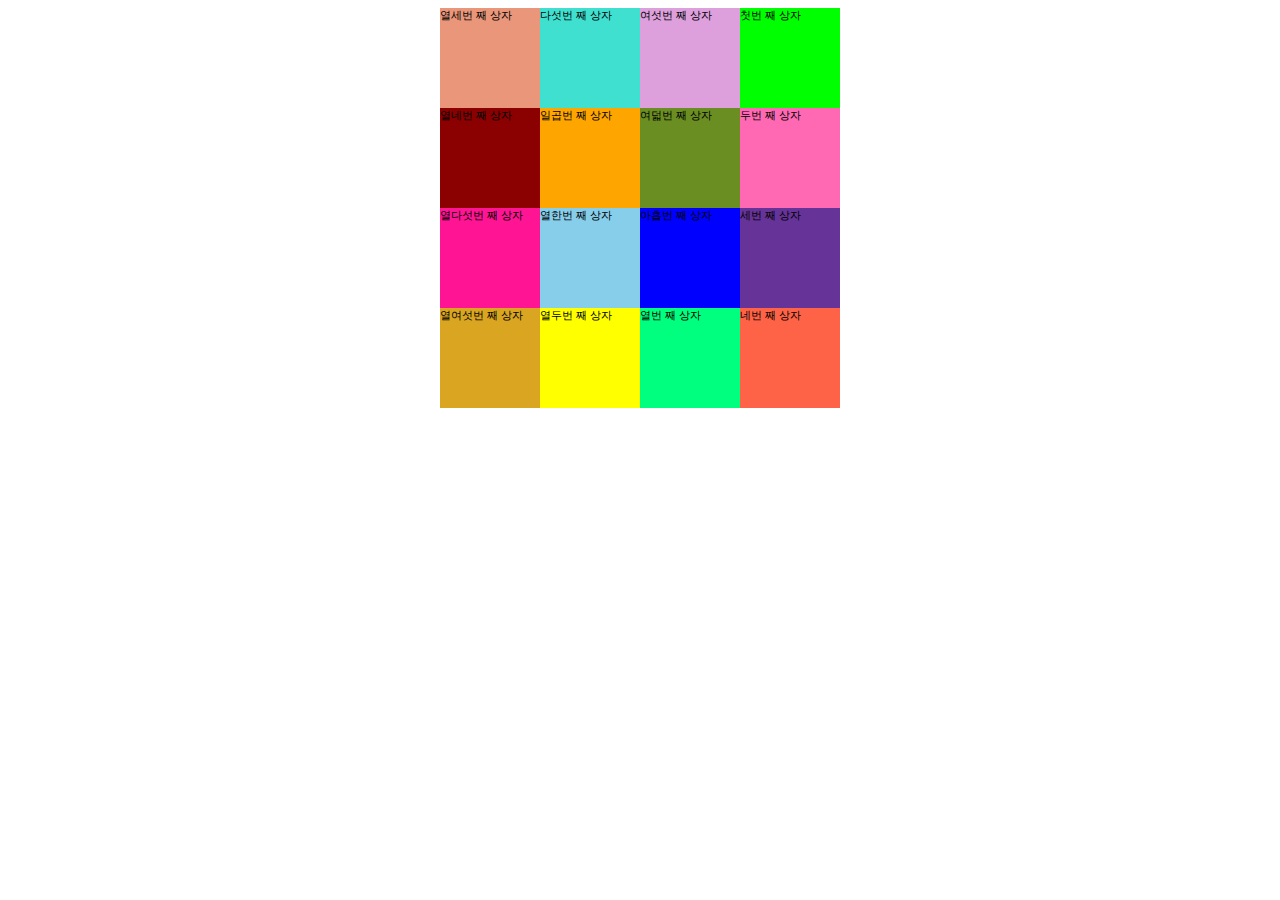
<file: isolate_layout.html>
<!DOCTYPE html>
<html lang="ko">
<head>
    <meta charset="UTF-8">
    <meta name="viewport" content="width=device-width, initial-scale=1.0">
    <meta http-equiv="X-UA-Compatible" content="ie=edge">
    <title>Isolate layout</title>
    <link rel="stylesheet" href="isolate_layout.css">
 </head>
<body>
    <div class="wrapper">
    <div class="col col-1"> 첫번 째 상자 </div>
    <div class="col col-2"> 두번 째 상자 </div>
    <div class="col col-3"> 세번 째 상자 </div>
    <div class="col col-4"> 네번 째 상자 </div>
    <div class="col col-5"> 다섯번 째 상자 </div>
    <div class="col col-6"> 여섯번 째 상자 </div>
    <div class="col col-7"> 일곱번 째 상자 </div>
    <div class="col col-8"> 여덟번 째 상자 </div>
    <div class="col col-9"> 아홉번 째 상자 </div>
    <div class="col col-10"> 열번 째 상자 </div>
    <div class="col col-11"> 열한번 째 상자 </div>
    <div class="col col-12"> 열두번 째 상자 </div>
    <div class="col col-13"> 열세번 째 상자 </div>
    <div class="col col-14"> 열네번 째 상자 </div>
    <div class="col col-15"> 열다섯번 째 상자 </div>
    <div class="col col-16"> 열여섯번 째 상자 </div>
  </div>
</body>
</html>
</file>
<file: isolate_layout.css>
@charset "utf-8";

    .wrapper{
       width: 400px;
       height: 400px;
       margin: 0 auto;
    }
    .wrapper div{
       width: 100px;
       height: 100px;
       float: left;
       font-size: 0.7rem;
    }
    .wrapper div::after{
        content: "";
        display: block;
        clear: both;   
    }
    .col{
        margin-right: -100px;  
    }
    .col-1{
       background: lime;
       margin-left: 300px;       
    }
    .col-2{
        background: hotpink;
        margin-left: 300px;
    }
    .col-3{
        background: rebeccapurple;
        margin-left: 300px;
    }
    .col-4{
        background: tomato;
        margin-left: 300px;
    }
    .col-5{
        background: turquoise;
        margin-left: -200px;
        margin-top: -300px;
    }
    .col-6{
        background: plum;
       margin-left: -100px;
       margin-top: -300px;
    }
    .col-7{
        background: orange;
        margin-left: -200px;
        margin-top: -200px;
    }
    .col-8{
        background: olivedrab;
        margin-left: -100px;
        margin-top: -200px;
    }
    .col-9{
        background: blue;
        margin-left: -100px;
        margin-top: -100px;
    }
    .col-10{
        background: springgreen;
        margin-left: -100px;
    }
    .col-11{
        background: skyblue;
        margin-left: -200px;
        margin-top: -100px;
    }
    .col-12{
        background: yellow;
        margin-left: -200px;
    }    
    .col-13{
        background: darksalmon;
        margin-left: -300px;
        margin-top: -300px;
    }
    .col-14{
        background: darkred;
        margin-left: -300px;
        margin-top: -200px;
    }
    .col-15{
        background: deeppink;
        margin-left: -300px;
        margin-top: -100px;
    }
    .col-16{
        background: goldenrod;
        margin-left: -300px;
    }
</file>
